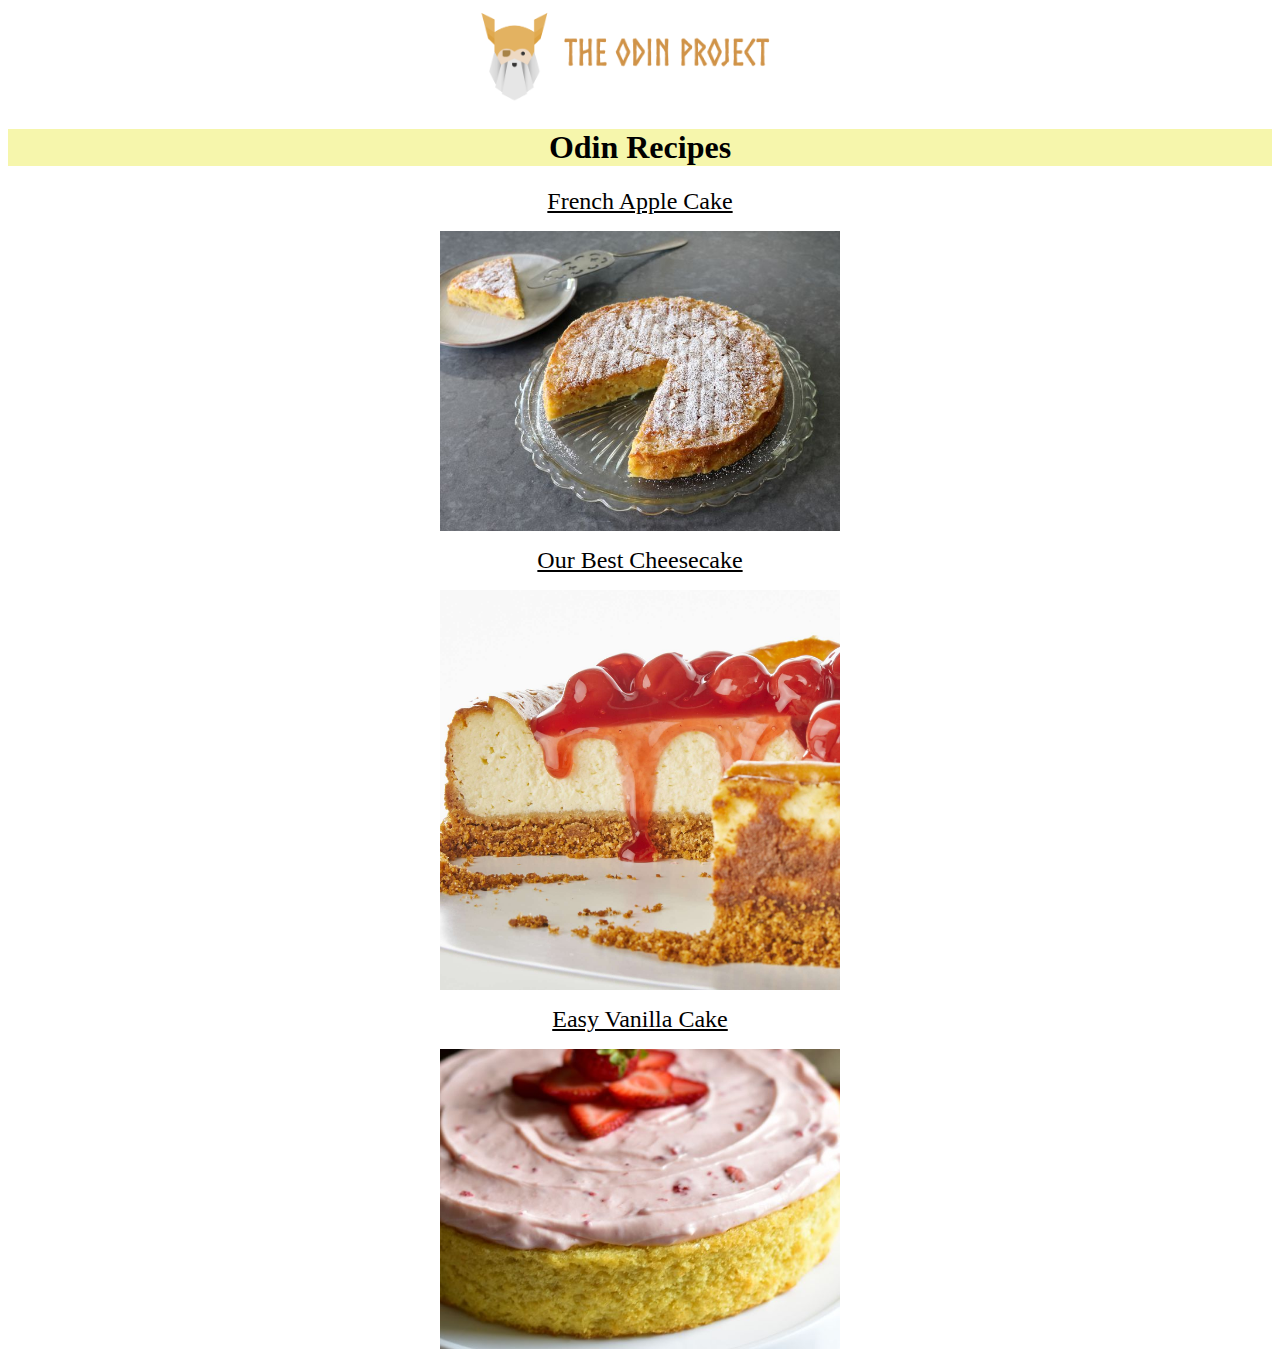
<file: index.html>
<!DOCTYPE html>
<html lang="en">
    <head>
        <meta charset="UTF-8">
        <link rel="stylesheet" href="./style.css">
        <title>Recipes</title>
    </head>

    <body>
        <img src="./images/logo.png" alt="Odin Project Logo" id="logo">
        <h1 id="main">Odin Recipes</h1>
        
            <li class="recipe-title"><a href="./recipes/french-apple-cake.html">French Apple Cake</a></li>
            <p></p>
            <img src="./images/french-apple-cake.jpg" alt="French apple cake">
            <p></p>
            <li class="recipe-title"><a href="./recipes/our-best-cheesecake.html">Our Best Cheesecake</a></li>
            <p></p>
            <img src="./images/our-best-cheesecake.jpg" alt="Our Best Cheesecake" class="cheesecake">
            <p></p>
            <li class="recipe-title"><a href="./recipes/easy-vanilla-cake.html">Easy Vanilla Cake</a></li>
            <p></p>
            <img src="./images/easy-vanilla-cake.jpg" alt="Easy Vanilla Cake">
        
    </body>
</html>
</file>
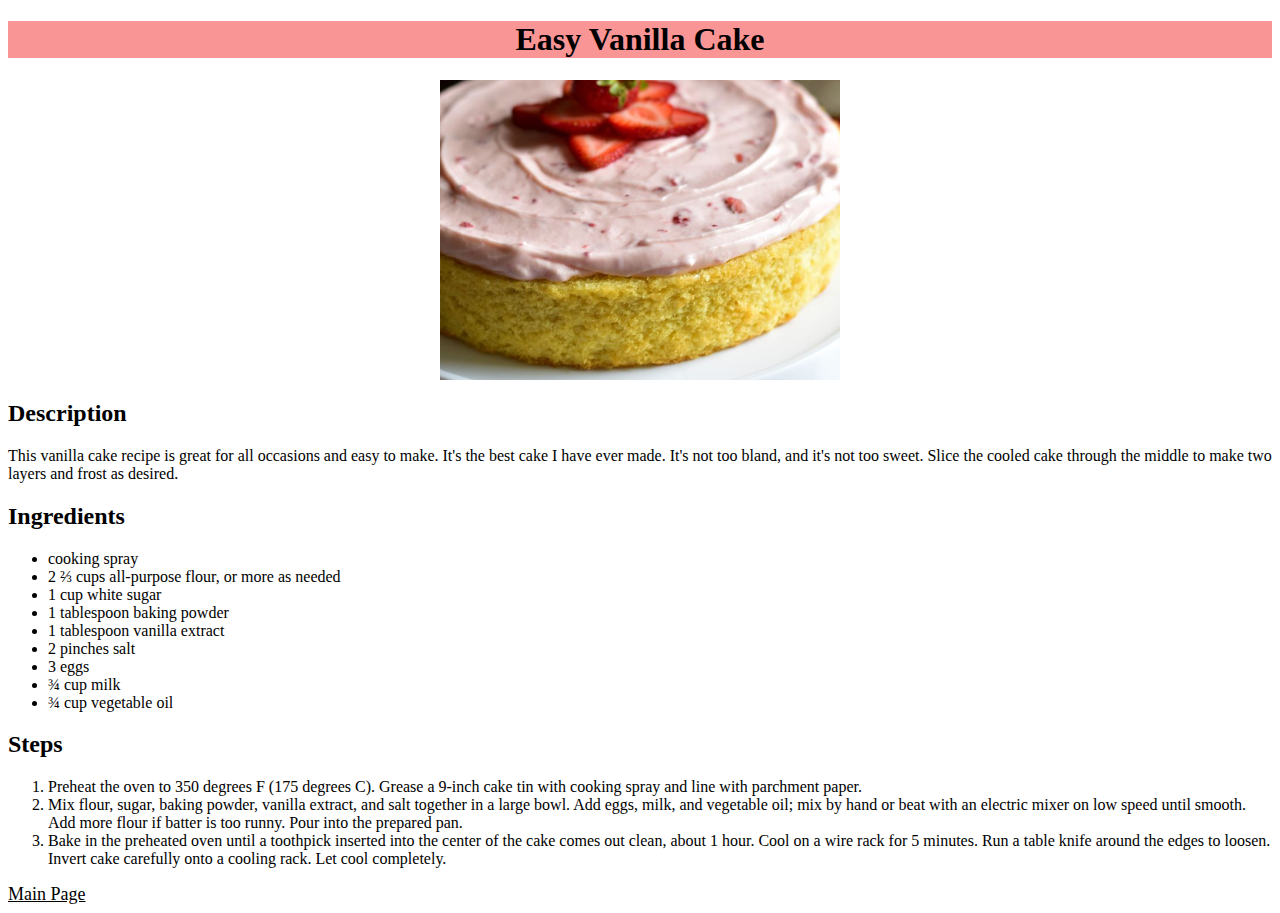
<file: recipes/easy-vanilla-cake.html>
<!DOCTYPE html>
<html lang="en">
    <head>
        <meta charset="UTF-8">
        <link rel="stylesheet" href="../style.css">
        <title>Easy Vanilla Cake Recipe</title>
    </head>

    <body>
        <h1>Easy Vanilla Cake</h1>
        <img src="../images/easy-vanilla-cake.jpg" alt="Easy Vanilla Cake">
        <h2>Description</h2>
        <p>This vanilla cake recipe is great for all occasions and easy to make. 
        It's the best cake I have ever made. 
        It's not too bland, and it's not too sweet. 
        Slice the cooled cake through the middle to make two layers and frost as desired.</p>

        <h2>Ingredients</h2>
        <ul>
            <li>cooking spray</li>
            <li>2 ⅔ cups all-purpose flour, or more as needed</li>
            <li>1 cup white sugar</li>
            <li>1 tablespoon baking powder</li>
            <li>1 tablespoon vanilla extract</li>
            <li>2 pinches salt</li>
            <li>3 eggs</li>
            <li>¾ cup milk</li>
            <li>¾ cup vegetable oil</li>
        </ul>

        <h2>Steps</h2>
        <ol>
            <li>Preheat the oven to 350 degrees F (175 degrees C). Grease a 9-inch cake tin with cooking spray and line with parchment paper.</li>
            <li>Mix flour, sugar, baking powder, vanilla extract, and salt together in a large bowl. Add eggs, milk, and vegetable oil; mix by hand or beat with an electric mixer on low speed until smooth. Add more flour if batter is too runny. Pour into the prepared pan.</li>
            <li>Bake in the preheated oven until a toothpick inserted into the center of the cake comes out clean, about 1 hour. Cool on a wire rack for 5 minutes. Run a table knife around the edges to loosen. Invert cake carefully onto a cooling rack. Let cool completely.</li>
        </ol>

        <a href="../index.html" class="ltmp">Main Page</a>
    </body>
</html>
</file>
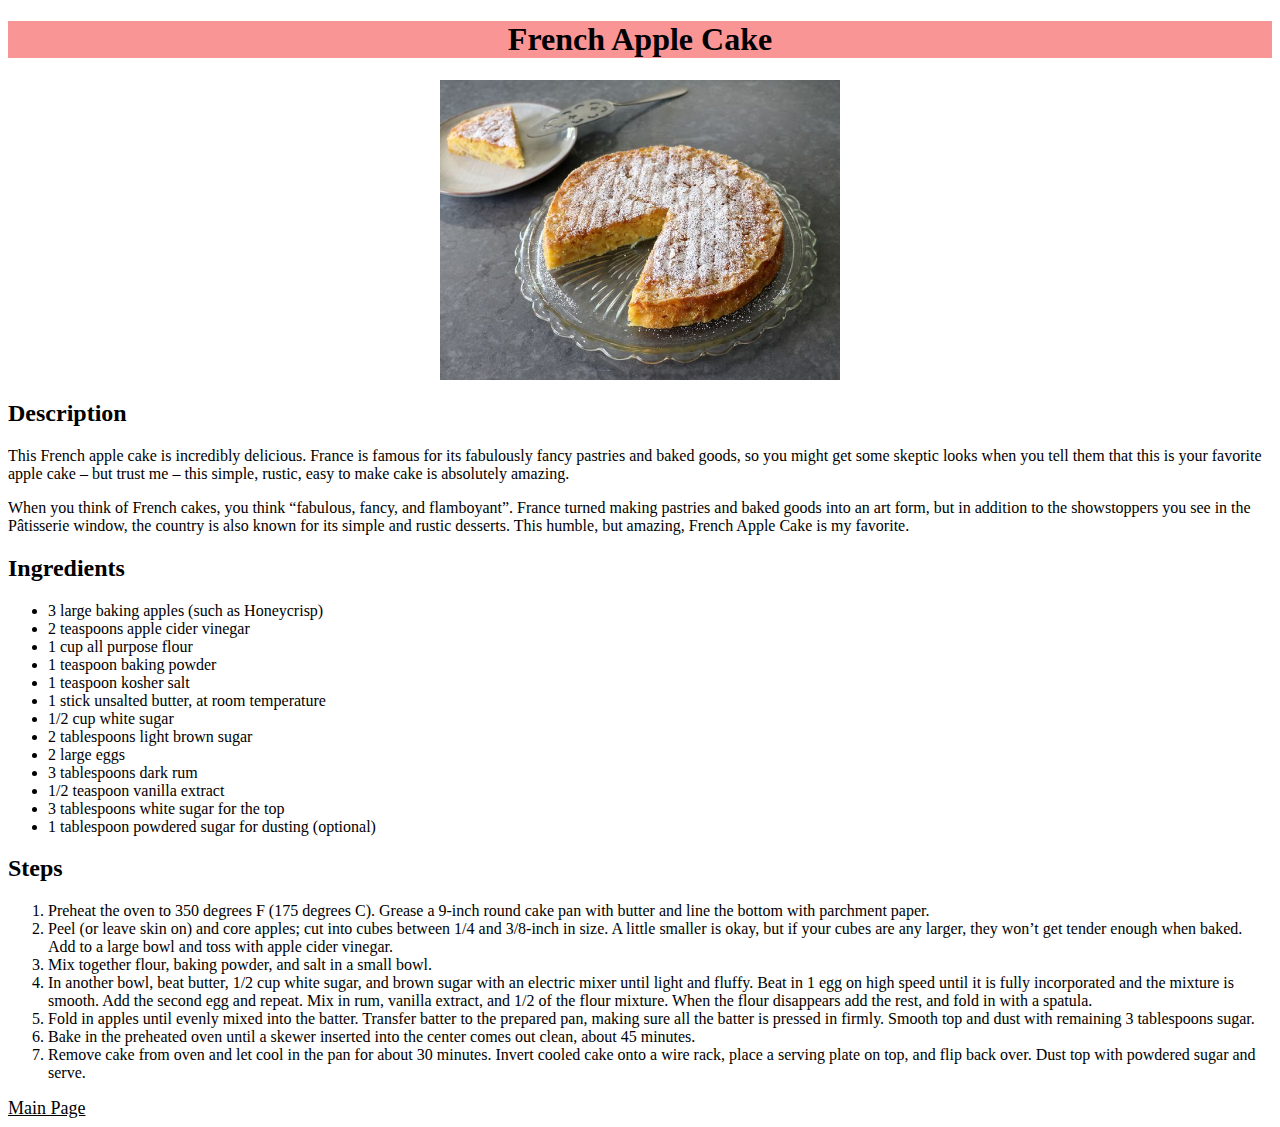
<file: recipes/french-apple-cake.html>
<!DOCTYPE html>
<html lang="en">
    <head>
        <meta charset="UTF-8">
        <link rel="stylesheet" href="../style.css">
        <title>French Apple Cake Recipe</title>
    </head>

    <body>
        <h1>French Apple Cake</h1>
        <img src="../images/french-apple-cake.jpg" alt="French apple cake">
        
        <h2>Description</h2>

        <p>This French apple cake is incredibly delicious. 
        France is famous for its fabulously fancy pastries and baked goods, 
        so you might get some skeptic looks when you tell them that this is your favorite apple cake – but trust me – 
        this simple, rustic, easy to make cake is absolutely amazing.</p>

        <p>When you think of French cakes, you think “fabulous, fancy, and flamboyant”. 
            France turned making pastries and baked goods into an art form, 
            but in addition to the showstoppers you see in the Pâtisserie window, 
            the country is also known for its simple and rustic desserts. 
            This humble, but amazing, French Apple Cake is my favorite. </p>

            <h2>Ingredients</h2>
            <ul>
                <li>3 large baking apples (such as Honeycrisp)</li>
                <li>2 teaspoons apple cider vinegar</li>
                <li>1 cup all purpose flour</li>
                <li>1 teaspoon baking powder</li>
                <li>1 teaspoon kosher salt</li>
                <li>1 stick unsalted butter, at room temperature</li>
                <li>1/2 cup white sugar</li>
                <li>2 tablespoons light brown sugar</li>
                <li>2 large eggs</li>
                <li>3 tablespoons dark rum</li>
                <li>1/2 teaspoon vanilla extract</li>
                <li>3 tablespoons white sugar for the top</li>
                <li>1 tablespoon powdered sugar for dusting (optional)</li>
            </ul>

            <h2>Steps</h2>
            <ol>
                <li>Preheat the oven to 350 degrees F (175 degrees C). Grease a 9-inch round cake pan with butter and line the bottom with parchment paper.</li>
                <li>Peel (or leave skin on) and core apples; cut into cubes between 1/4 and 3/8-inch in size. A little smaller is okay, but if your cubes are any larger, they won’t get tender enough when baked.  Add to a large bowl and toss with apple cider vinegar.</li>
                <li>Mix together flour, baking powder, and salt in a small bowl.</li>
                <li>In another bowl, beat butter, 1/2 cup white sugar, and brown sugar with an electric mixer until light and fluffy. Beat in 1 egg on high speed until it is fully incorporated and the mixture is smooth. Add the second egg and repeat. Mix in rum, vanilla extract, and 1/2 of the flour mixture.  When the flour disappears add the rest, and fold in with a spatula.</li>
                <li>Fold in apples until evenly mixed into the batter. Transfer batter to the prepared pan, making sure all the batter is pressed in firmly. Smooth top and dust with remaining 3 tablespoons sugar.</li>
                <li>Bake in the preheated oven until a skewer inserted into the center comes out clean, about 45 minutes.</li>
                <li>Remove cake from oven and let cool in the pan for about 30 minutes. Invert cooled cake onto a wire rack, place a serving plate on top, and flip back over. Dust top with powdered sugar and serve.</li>
            </ol>

            <a href="../index.html" class="ltmp">Main Page</a>
    </body>

</html>
</file>
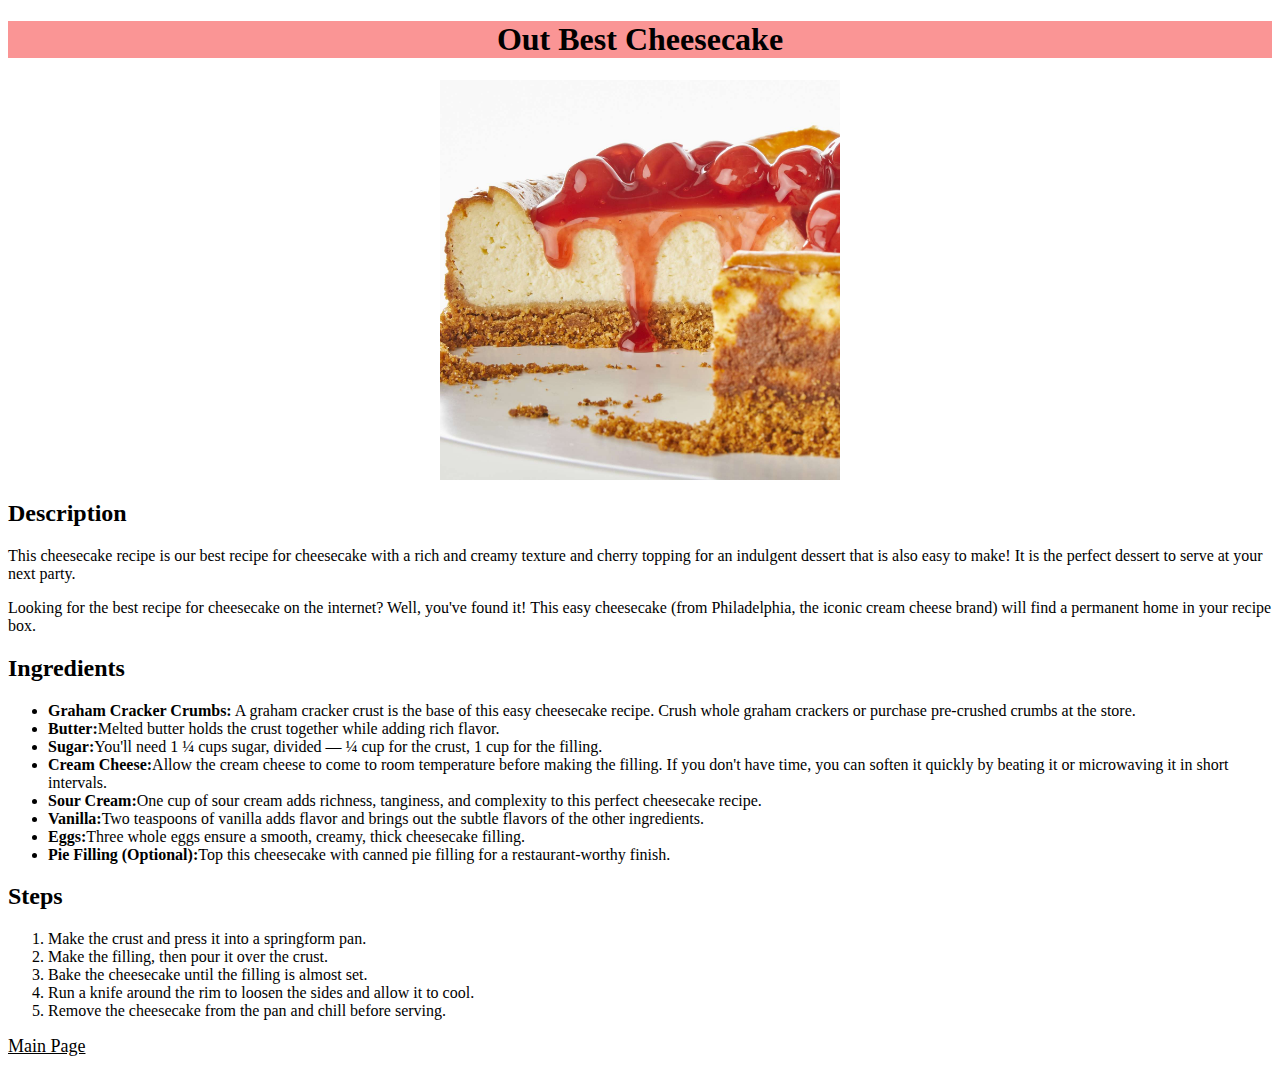
<file: recipes/our-best-cheesecake.html>
<!DOCTYPE html>
<html lang="en">
    <head>
        <meta charset="UTF-8">
        <link rel="stylesheet" href="../style.css">
        <title>Our Best Cheesecake Recipe</title>
    </head>

    <body>
        <h1>Out Best Cheesecake</h1>
        <img src="../images/our-best-cheesecake.jpg" alt="Our Best Cheesecake" class="cheesecake">
        <h2>Description</h2>
        <p>This cheesecake recipe is our best recipe for cheesecake with a rich and creamy texture 
        and cherry topping for an indulgent dessert that is also easy to make! 
        It is the perfect dessert to serve at your next party.</p>
        <p>Looking for the best recipe for cheesecake on the internet? Well, you've found it! 
        This easy cheesecake (from Philadelphia, the iconic cream cheese brand) will find a permanent home in your recipe box.</p>

        <h2>Ingredients</h2>
        <ul>
            <li><strong>Graham Cracker Crumbs:</strong> A graham cracker crust is the base of this easy cheesecake recipe. Crush whole graham crackers or purchase pre-crushed crumbs at the store.</li>
            <li><strong>Butter:</strong>Melted butter holds the crust together while adding rich flavor.</li>
            <li><strong>Sugar:</strong>You'll need 1 ¼ cups sugar, divided — ¼ cup for the crust, 1 cup for the filling.</li>
            <li><strong>Cream Cheese:</strong>Allow the cream cheese to come to room temperature before making the filling. If you don't have time, you can soften it quickly by beating it or microwaving it in short intervals.</li>
            <li><strong>Sour Cream:</strong>One cup of sour cream adds richness, tanginess, and complexity to this perfect cheesecake recipe.</li>
            <li><strong>Vanilla:</strong>Two teaspoons of vanilla adds flavor and brings out the subtle flavors of the other ingredients.</li>
            <li><strong>Eggs:</strong>Three whole eggs ensure a smooth, creamy, thick cheesecake filling.</li>
            <li><strong>Pie Filling (Optional):</strong>Top this cheesecake with canned pie filling for a restaurant-worthy finish.</li>
        </ul>

        <h2>Steps</h2>
        <ol>
            <li>Make the crust and press it into a springform pan.</li>
            <li>Make the filling, then pour it over the crust.</li>
            <li>Bake the cheesecake until the filling is almost set.</li>
            <li>Run a knife around the rim to loosen the sides and allow it to cool.</li>
            <li>Remove the cheesecake from the pan and chill before serving.</li>
        </ol>
        
        <a href="../index.html" class="ltmp">Main Page</a>
    </body>
</html>
</file>
<file: style.css>
#logo  {
    height: 100px;
    width: auto;
    display: block;
    margin-left: auto;
    margin-right: auto;
}

.recipe-title {
    text-align: center;
}

#main {
    background-color: rgb(246, 246, 172);

}

h1 {
    text-align: center;
    background-color: rgb(250, 149, 149);
}

img {
    height: 300px;
    width: auto;
    display: block;
    margin-left: auto;
    margin-right: auto;
}

.cheesecake {
    height: auto;
    width: 400px;
}

a {
    font-size: 24px;
    color: black;
}

.ltmp {
    font-size: 18px;
    text-align: center;
}
</file>
